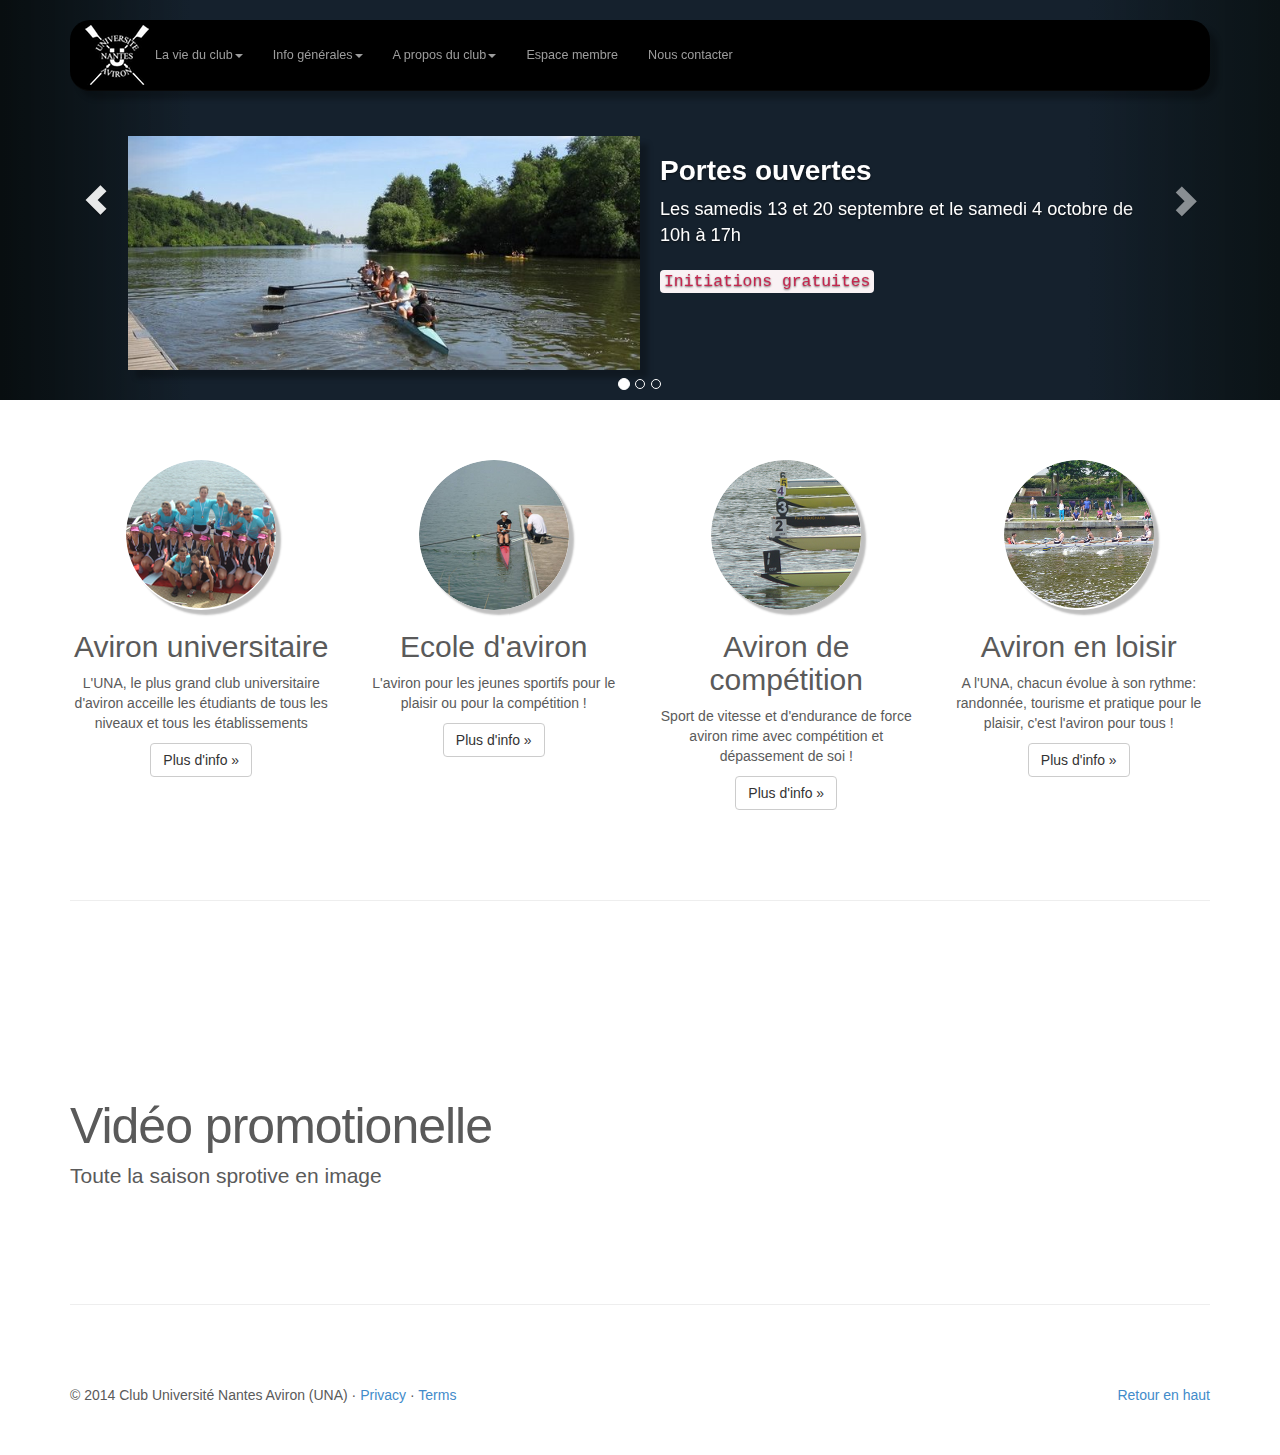
<file: index.html>
<!DOCTYPE html>
<html lang="en">
<head>
<meta charset="utf-8">
<meta http-equiv="X-UA-Compatible" content="IE=edge">
<meta name="viewport" content="width=device-width, initial-scale=1">
<meta name="description" content="">
<meta name="author" content="">
<link rel="icon" href="../../favicon.ico">

<title>Université Nantes Aviron</title>

<!-- Bootstrap core CSS -->
<link href="css/bootstrap.min.css" rel="stylesheet">

<!-- Just for debugging purposes. Don't actually copy these 2 lines! -->
<!--[if lt IE 9]><script src="../../assets/js/ie8-responsive-file-warning.js"></script><![endif]-->
<script src="./assets/js/ie-emulation-modes-warning.js"></script>

<!-- HTML5 shim and Respond.js IE8 support of HTML5 elements and media queries -->
<!--[if lt IE 9]>
      <script src="https://oss.maxcdn.com/html5shiv/3.7.2/html5shiv.min.js"></script>
      <script src="https://oss.maxcdn.com/respond/1.4.2/respond.min.js"></script>
    <![endif]-->

<!-- Custom styles for this template -->
<link href="./css/carousel.css" rel="stylesheet">
<link href="./css/override.css" rel="stylesheet">
</head>
<!-- NAVBAR
================================================== -->
<body>
	<div class="navbar-wrapper">
		<div class="container">

			<nav class="navbar navbar-inverse navbar-static-top"
				role="navigation">
				<div class="container">
					<div class="navbar-header">
						<button type="button" class="navbar-toggle collapsed"
							data-toggle="collapse" data-target=".navbar-collapse">
							<span class="sr-only">Toggle navigation</span> <span
								class="icon-bar"></span> <span class="icon-bar"></span> <span
								class="icon-bar"></span>
						</button>
						<a class="navbar-brand" href="#"></a>
					</div>
					<div class="navbar-collapse collapse">
						<ul class="nav navbar-nav">
							<li class="dropdown"><a href="#" class="dropdown-toggle"
								data-toggle="dropdown">La vie du club<span class="caret"></span></a>
								<ul class="dropdown-menu" role="menu">
									<li><a href="#">Actualités</a></li>
									<li><a href="#">Agenda</a></li>
									<li><a href="#">Résultats</a></li>
								</ul></li>
							<li class="dropdown"><a href="#" class="dropdown-toggle"
								data-toggle="dropdown">Info générales<span class="caret"></span></a>
								<ul class="dropdown-menu" role="menu">
									<li><a href="#">Tarifs d'inscription</a></li>
									<li><a href="#">Horaires d'ouverture</a></li>
									<li><a href="#">Catalogue de textile</a></li>
								</ul></li>
							<li class="dropdown"><a href="#" class="dropdown-toggle"
								data-toggle="dropdown">A propos du club<span class="caret"></span></a>
								<ul class="dropdown-menu" role="menu">
									<li><a href="#">Présentation</a></li>
									<li><a href="#">Historique</a></li>
									<li><a href="#">Palmaires</a></li>
									<li><a href="#">Equipe dirigeante</a></li>
									<li><a href="#">Les statuts</a></li>
									<li><a href="#">Règlement intérieur</a></li>
									<li class="divider"></li>
									<li class="dropdown-header">Sections</li>
									<li><a href="#">Aviron universitaire</a></li>
									<li><a href="#">Ecole d'aviron</a></li>
									<li><a href="#">Aviron en compétition</a></li>
									<li><a href="#">Aviron en loisir</a></li>
								</ul></li>
							<li>
								<!--<li class="dropdown">
                  <a href="#" class="dropdown-toggle" data-toggle="dropdown">Découvrir le sport <span class="caret"></span></a>
                  <ul class="dropdown-menu" role="menu">
                    <li><a href="#">Qu'est-ce que l'aviron</a></li>
                    <li><a href="#">Les catégories des rameurs</a></li>
                    <li><a href="#">Les embarcations</a></li>
                    <li class="divider"></li/
                    <li class="dropdown-header">Nav header</li>
                    <li><a href="#">Aviron de mer</a></li>
                  </ul>
                </li> --> <li><a href="#contact">Espace membre</a></li>
							<li><a href="#contact">Nous contacter</a></li>
						</ul>
					</div>
				</div>
			</nav>

		</div>
	</div>


	<!-- Carousel
    ================================================== -->
	<div id="myCarousel" class="carousel slide" data-ride="carousel">
		<!-- Indicators -->
		<ol class="carousel-indicators">
			<li data-target="#myCarousel" data-slide-to="0" class="active"></li>
			<li data-target="#myCarousel" data-slide-to="1"></li>
			<li data-target="#myCarousel" data-slide-to="2"></li>
		</ol>
		<div class="carousel-inner" role="listbox">
			<div class="item active">

				<div class="container">

					<div class="carousel-caption">
						<img src="img/photo_open_doors.jpg" alt="First slide"
							class="imageSlide">
						<div class="illustratedMessage">
							<h1>Portes ouvertes</h1>
							<p>
								Les samedis 13 et 20 septembre et le samedi 4 octobre de 10h à
								17h</p>
								<p>
								<code>Initiations gratuites</code>
							</p>
							
						</div>


					</div>
				</div>
			</div>
			<div class="item">

				<div class="container">

					<div class="carousel-caption">
						<img src="img/photo_signin.jpg" alt="First slide"
							class="imageSlide">
						<div class="illustratedMessage">
							<h1>Inscriptions</h1>
							<p>
								Les inscriptions en ligne sont ouvertes via 
								<a href="#">l'espace membre</a> ou via <a href="#">le formulaire d'inscription</a>
							</p>
								
							
						</div>


					</div>
				</div>
			</div>
			<div class="item">

				<div class="container">

					<div class="carousel-caption">
						<img src="img/photo_rdv_erdre.jpg" alt="First slide"
							class="imageSlide">
						<div class="illustratedMessage">
							<h1>Les Rendez-vous de l'Erdre</h1>
							<p>
								Comme tous les ans, UNA s'installe sur l'ile de Versailles dans le cadre du festival</p>
								<p>
								<a class="btn btn-lg btn-primary" href="#" role="button">Lire la suite</a>
						</p>
							
						</div>


					</div>
				</div>
			</div>
<!-- 			<div class="item">

				<div class="container">
					<img src="img/ali_1.jpg" alt="First slide" class="imageSlide">
					<div class="carousel-caption">
						<h1>Another example headline.</h1>
						<p>Cras justo odio, dapibus ac facilisis in, egestas eget
							quam. Donec id elit non mi porta gravida at eget metus. Nullam id
							dolor id nibh ultricies vehicula ut id elit.</p>
						<p>
							<a class="btn btn-lg btn-primary" href="#" role="button">Learn
								more</a>
						</p>
					</div>
				</div>
			</div> -->
<!-- 			<div class="item">

				<div class="container">
					<div class="carousel-caption">
						<h1>One more for good measure.</h1>
						<p>Cras justo odio, dapibus ac facilisis in, egestas eget
							quam. Donec id elit non mi porta gravida at eget metus. Nullam id
							dolor id nibh ultricies vehicula ut id elit.</p>
						<p>
							<a class="btn btn-lg btn-primary" href="#" role="button">Browse
								gallery</a>
						</p>
					</div>
				</div>
			</div> -->
			
		</div>
		<a class="left carousel-control" href="#myCarousel" role="button"
			data-slide="prev"> <span class="glyphicon glyphicon-chevron-left"></span>
			<span class="sr-only">Previous</span>
		</a> <a class="right carousel-control" href="#myCarousel" role="button"
			data-slide="next"> <span
			class="glyphicon glyphicon-chevron-right"></span> <span
			class="sr-only">Next</span>
		</a>
	</div>
	<!-- /.carousel -->



	<!-- Marketing messaging and featurettes
    ================================================== -->
	<!-- Wrap the rest of the page in another container to center all the content. -->

	<div class="container marketing">

		<!-- Three columns of text below the carousel -->
		<div class="row">
			<div class="col-lg-3">
				<img class="img-circle" src="img/pic_university.png"
					alt="Generic placeholder image"
					style="width: 150px; height: 150px;">
				<h2>Aviron universitaire</h2>
				<p>L'UNA, le plus grand club universitaire d'aviron acceille les
					étudiants de tous les niveaux et tous les établissements</p>
				<p>
					<a class="btn btn-default" href="#" role="button">Plus d'info
						&raquo;</a>
				</p>
			</div>
			<!-- /.col-lg-4 -->
			<div class="col-lg-3">
				<img class="img-circle" src="img/pic_rowing_school.png"
					alt="Generic placeholder image"
					style="width: 150px; height: 150px;">
				<h2>Ecole d'aviron</h2>
				<p>L'aviron pour les jeunes sportifs pour le plaisir ou pour la
					compétition !</p>
				<p>
					<a class="btn btn-default" href="#" role="button">Plus d'info
						&raquo;</a>
				</p>
			</div>
			<!-- /.col-lg-4 -->
			<div class="col-lg-3">
				<img class="img-circle" src="img/pic_competition.png"
					alt="Generic placeholder image"
					style="width: 150px; height: 150px;">
				<h2>Aviron de compétition</h2>
				<p>Sport de vitesse et d'endurance de force aviron rime avec
					compétition et dépassement de soi !</p>
				<p>
					<a class="btn btn-default" href="#" role="button">Plus d'info
						&raquo;</a>
				</p>
			</div>
			<div class="col-lg-3">
				<img class="img-circle" src="img/pic_leisure.png"
					alt="Generic placeholder image"
					style="width: 150px; height: 150px;">
				<h2>Aviron en loisir</h2>
				<p>A l'UNA, chacun évolue à son rythme: randonnée, tourisme et
					pratique pour le plaisir, c'est l'aviron pour tous !</p>
				<p>
					<a class="btn btn-default" href="#" role="button">Plus d'info
						&raquo;</a>
				</p>
			</div>
			<!-- /.col-lg-4 -->
		</div>
		<!-- /.row -->


		<!-- START THE FEATURETTES -->

		<hr class="featurette-divider">

		<div class="row featurette">
			<div class="col-md-7">
				<h2 class="featurette-heading">
					Vidéo promotionelle 
				</h2>
				<p class="lead">Toute la saison sprotive en image</p>
			</div>
			<div class="col-md-5">
				<iframe width="100%" height="238px" frameborder="0"
					src="//www.youtube.com/embed/_cfyZ44pdf0" allowfullscreen=""></iframe>
			</div>
		</div>

		<hr class="featurette-divider">
<!-- 
		<div class="row featurette">
			<div class="col-md-5">
				<img class="featurette-image img-responsive"
					data-src="holder.js/500x500/auto" alt="Generic placeholder image">
			</div>
			<div class="col-md-7">
				<h2 class="featurette-heading">
					Oh yeah, it's that good. <span class="text-muted">See for
						yourself.</span>
				</h2>
				<p class="lead">Donec ullamcorper nulla non metus auctor
					fringilla. Vestibulum id ligula porta felis euismod semper.
					Praesent commodo cursus magna, vel scelerisque nisl consectetur.
					Fusce dapibus, tellus ac cursus commodo.</p>
			</div>
		</div>

		<hr class="featurette-divider">

		<div class="row featurette">
			<div class="col-md-7">
				<h2 class="featurette-heading">
					And lastly, this one. <span class="text-muted">Checkmate.</span>
				</h2>
				<p class="lead">Donec ullamcorper nulla non metus auctor
					fringilla. Vestibulum id ligula porta felis euismod semper.
					Praesent commodo cursus magna, vel scelerisque nisl consectetur.
					Fusce dapibus, tellus ac cursus commodo.</p>
			</div>
			<div class="col-md-5">
				<img class="featurette-image img-responsive"
					data-src="holder.js/500x500/auto" alt="Generic placeholder image">
			</div>
		</div>

		<hr class="featurette-divider">

		<!-- /END THE FEATURETTES -->
 

		<!-- FOOTER -->
		<footer>
			<p class="pull-right">
				<a href="#">Retour en haut</a>
			</p>
			<p>
				&copy; 2014 Club Université Nantes Aviron (UNA) &middot; <a href="#">Privacy</a>
				&middot; <a href="#">Terms</a>
			</p>
		</footer>

	</div>
	<!-- /.container -->


	<!-- Bootstrap core JavaScript
    ================================================== -->
	<!-- Placed at the end of the document so the pages load faster -->
	<script
		src="https://ajax.googleapis.com/ajax/libs/jquery/1.11.1/jquery.min.js">
		
	</script> <script src="./js/bootstrap.min.js"></script>
	<script src="./assets/js/docs.min.js"></script>
	<!-- IE10 viewport hack for Surface/desktop Windows 8 bug -->
	<script src="./assets/js/ie10-viewport-bug-workaround.js"></script>

							</body>
</html>
</file>
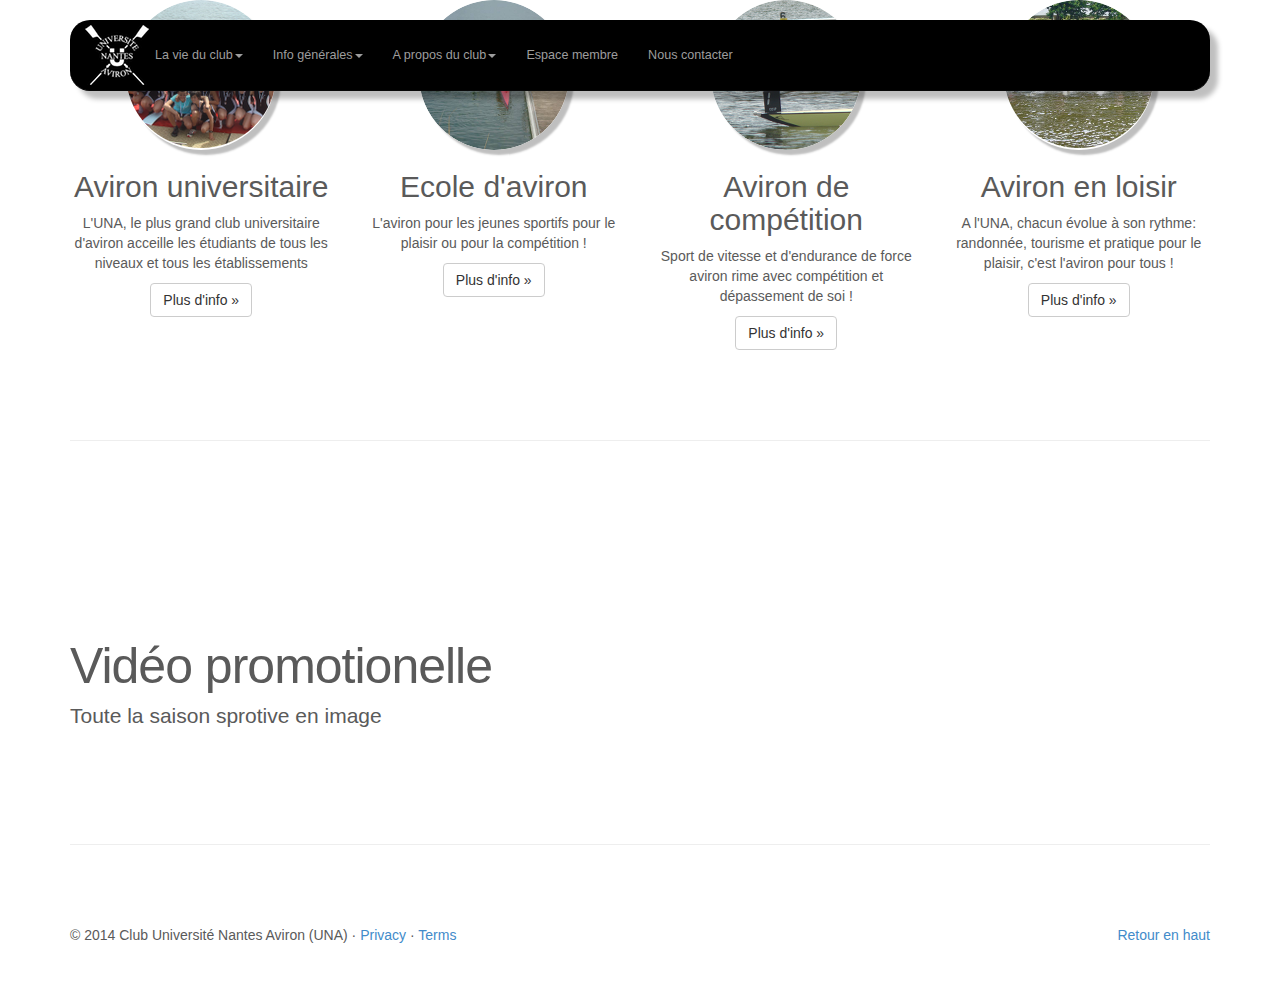
<file: second.html>
<!DOCTYPE html>
<html lang="en">
<head>
<meta charset="utf-8">
<meta http-equiv="X-UA-Compatible" content="IE=edge">
<meta name="viewport" content="width=device-width, initial-scale=1">
<meta name="description" content="">
<meta name="author" content="">
<link rel="icon" href="../../favicon.ico">

<title>Université Nantes Aviron</title>

<!-- Bootstrap core CSS -->
<link href="css/bootstrap.min.css" rel="stylesheet">

<!-- Just for debugging purposes. Don't actually copy these 2 lines! -->
<!--[if lt IE 9]><script src="../../assets/js/ie8-responsive-file-warning.js"></script><![endif]-->
<script src="./assets/js/ie-emulation-modes-warning.js"></script>

<!-- HTML5 shim and Respond.js IE8 support of HTML5 elements and media queries -->
<!--[if lt IE 9]>
      <script src="https://oss.maxcdn.com/html5shiv/3.7.2/html5shiv.min.js"></script>
      <script src="https://oss.maxcdn.com/respond/1.4.2/respond.min.js"></script>
    <![endif]-->

<!-- Custom styles for this template -->
<link href="./css/carousel.css" rel="stylesheet">
<link href="./css/override.css" rel="stylesheet">
</head>
<!-- NAVBAR
================================================== -->
<body>
	<div class="navbar-wrapper">
		<div class="container">

			<nav class="navbar navbar-inverse navbar-static-top"
				role="navigation">
				<div class="container">
					<div class="navbar-header">
						<button type="button" class="navbar-toggle collapsed"
							data-toggle="collapse" data-target=".navbar-collapse">
							<span class="sr-only">Toggle navigation</span> <span
								class="icon-bar"></span> <span class="icon-bar"></span> <span
								class="icon-bar"></span>
						</button>
						<a class="navbar-brand" href="#"></a>
					</div>
					<div class="navbar-collapse collapse">
						<ul class="nav navbar-nav">
							<li class="dropdown"><a href="#" class="dropdown-toggle"
								data-toggle="dropdown">La vie du club<span class="caret"></span></a>
								<ul class="dropdown-menu" role="menu">
									<li><a href="#">Actualités</a></li>
									<li><a href="#">Agenda</a></li>
									<li><a href="#">Résultats</a></li>
								</ul></li>
							<li class="dropdown"><a href="#" class="dropdown-toggle"
								data-toggle="dropdown">Info générales<span class="caret"></span></a>
								<ul class="dropdown-menu" role="menu">
									<li><a href="#">Tarifs d'inscription</a></li>
									<li><a href="#">Horaires d'ouverture</a></li>
									<li><a href="#">Catalogue de textile</a></li>
								</ul></li>
							<li class="dropdown"><a href="#" class="dropdown-toggle"
								data-toggle="dropdown">A propos du club<span class="caret"></span></a>
								<ul class="dropdown-menu" role="menu">
									<li><a href="#">Présentation</a></li>
									<li><a href="#">Historique</a></li>
									<li><a href="#">Palmaires</a></li>
									<li><a href="#">Equipe dirigeante</a></li>
									<li><a href="#">Les statuts</a></li>
									<li><a href="#">Règlement intérieur</a></li>
									<li class="divider"></li>
                    <li class="dropdown-header">Sections</li>
                    		<li><a href="#">Aviron universitaire</a></li>
									<li><a href="#">Ecole d'aviron</a></li>
									<li><a href="#">Aviron en compétition</a></li>
									<li><a href="#">Aviron en loisir</a></li>
								</ul></li>
							<li>
								<!--<li class="dropdown">
                  <a href="#" class="dropdown-toggle" data-toggle="dropdown">Découvrir le sport <span class="caret"></span></a>
                  <ul class="dropdown-menu" role="menu">
                    <li><a href="#">Qu'est-ce que l'aviron</a></li>
                    <li><a href="#">Les catégories des rameurs</a></li>
                    <li><a href="#">Les embarcations</a></li>
                    <li class="divider"></li/
                    <li class="dropdown-header">Nav header</li>
                    <li><a href="#">Aviron de mer</a></li>
                  </ul>
                </li> -->
							<li><a href="#contact">Espace membre</a></li>
							<li><a href="#contact">Nous contacter</a></li>
						</ul>
					</div>
				</div>
			</nav>

		</div>
	</div>


	<!-- Marketing messaging and featurettes
    ================================================== -->
	<!-- Wrap the rest of the page in another container to center all the content. -->

	<div class="container marketing">

		<!-- Three columns of text below the carousel -->
		<div class="row">
			<div class="col-lg-3">
				<img class="img-circle" src="img/pic_university.png"
					alt="Generic placeholder image"
					style="width: 150px; height: 150px;">
				<h2>Aviron universitaire</h2>
				<p>L'UNA, le plus grand club universitaire d'aviron acceille les
					étudiants de tous les niveaux et tous les établissements</p>
				<p>
					<a class="btn btn-default" href="#" role="button">Plus d'info
						&raquo;</a>
				</p>
			</div>
			<!-- /.col-lg-4 -->
			<div class="col-lg-3">
				<img class="img-circle" src="img/pic_rowing_school.png"
					alt="Generic placeholder image"
					style="width: 150px; height: 150px;">
				<h2>Ecole d'aviron</h2>
				<p>L'aviron pour les jeunes sportifs pour le plaisir ou pour la
					compétition !</p>
				<p>
					<a class="btn btn-default" href="#" role="button">Plus d'info
						&raquo;</a>
				</p>
			</div>
			<!-- /.col-lg-4 -->
			<div class="col-lg-3">
				<img class="img-circle" src="img/pic_competition.png"
					alt="Generic placeholder image"
					style="width: 150px; height: 150px;">
				<h2>Aviron de compétition</h2>
				<p>Sport de vitesse et d'endurance de force aviron rime avec
					compétition et dépassement de soi !</p>
				<p>
					<a class="btn btn-default" href="#" role="button">Plus d'info
						&raquo;</a>
				</p>
			</div>
			<div class="col-lg-3">
				<img class="img-circle" src="img/pic_leisure.png"
					alt="Generic placeholder image"
					style="width: 150px; height: 150px;">
				<h2>Aviron en loisir</h2>
				<p>A l'UNA, chacun évolue à son rythme: randonnée, tourisme et
					pratique pour le plaisir, c'est l'aviron pour tous !</p>
				<p>
					<a class="btn btn-default" href="#" role="button">Plus d'info
						&raquo;</a>
				</p>
			</div>
			<!-- /.col-lg-4 -->
		</div>
		<!-- /.row -->


		<!-- START THE FEATURETTES -->

		<hr class="featurette-divider">

		<div class="row featurette">
			<div class="col-md-7">
				<h2 class="featurette-heading">
					Vidéo promotionelle 
				</h2>
				<p class="lead">Toute la saison sprotive en image</p>
			</div>
			<div class="col-md-5">
				<iframe width="100%" height="238px" frameborder="0" src="//www.youtube.com/embed/_cfyZ44pdf0" allowfullscreen=""></iframe>
			</div>
		</div>

		<hr class="featurette-divider">
<!-- 
		<div class="row featurette">
			<div class="col-md-5">
				<img class="featurette-image img-responsive"
					data-src="holder.js/500x500/auto" alt="Generic placeholder image">
			</div>
			<div class="col-md-7">
				<h2 class="featurette-heading">
					Oh yeah, it's that good. <span class="text-muted">See for
						yourself.</span>
				</h2>
				<p class="lead">Donec ullamcorper nulla non metus auctor
					fringilla. Vestibulum id ligula porta felis euismod semper.
					Praesent commodo cursus magna, vel scelerisque nisl consectetur.
					Fusce dapibus, tellus ac cursus commodo.</p>
			</div>
		</div>

		<hr class="featurette-divider">

		<div class="row featurette">
			<div class="col-md-7">
				<h2 class="featurette-heading">
					And lastly, this one. <span class="text-muted">Checkmate.</span>
				</h2>
				<p class="lead">Donec ullamcorper nulla non metus auctor
					fringilla. Vestibulum id ligula porta felis euismod semper.
					Praesent commodo cursus magna, vel scelerisque nisl consectetur.
					Fusce dapibus, tellus ac cursus commodo.</p>
			</div>
			<div class="col-md-5">
				<img class="featurette-image img-responsive"
					data-src="holder.js/500x500/auto" alt="Generic placeholder image">
			</div>
		</div>

		<hr class="featurette-divider">

		<!-- /END THE FEATURETTES -->
 

		<!-- FOOTER -->
		<footer>
			<p class="pull-right">
				<a href="#">Retour en haut</a>
			</p>
			<p>
				&copy; 2014 Club Université Nantes Aviron (UNA) &middot; <a href="#">Privacy</a>
				&middot; <a href="#">Terms</a>
			</p>
		</footer>

	</div>
	<!-- /.container -->


	<!-- Bootstrap core JavaScript
    ================================================== -->
	<!-- Placed at the end of the document so the pages load faster -->
	<script
		src="https://ajax.googleapis.com/ajax/libs/jquery/1.11.1/jquery.min.js"></script>
	<script src="./js/bootstrap.min.js"></script>
	<script src="./assets/js/docs.min.js"></script>
	<!-- IE10 viewport hack for Surface/desktop Windows 8 bug -->
	<script src="./assets/js/ie10-viewport-bug-workaround.js"></script>
</body>
</html>
</file>
<file: css/carousel.css>
/* GLOBAL STYLES
-------------------------------------------------- */
/* Padding below the footer and lighter body text */

body {
  padding-bottom: 40px;
  color: #5a5a5a;
}



/* CUSTOMIZE THE NAVBAR
-------------------------------------------------- */

/* Special class on .container surrounding .navbar, used for positioning it into place. */
.navbar-wrapper {
  position: absolute;
  top: 0;
  right: 0;
  left: 0;
  z-index: 20;
}

/* Flip around the padding for proper display in narrow viewports */
.navbar-wrapper > .container {
  padding-right: 0;
  padding-left: 0;
}
.navbar-wrapper .navbar {
  padding-right: 15px;
  padding-left: 15px;
}
.navbar-wrapper .navbar .container {
  width: auto;
}


/* CUSTOMIZE THE CAROUSEL
-------------------------------------------------- */

/* Carousel base class */
.carousel {
  height: 500px;
  margin-bottom: 60px;
}
/* Since positioning the image, we need to help out the caption */
.carousel-caption {
  z-index: 10;
}

/* Declare heights because of positioning of img element */
.carousel .item {
  height: 500px;
  background-color: #777;
}
.carousel-inner > .item > img {
  position: absolute;
  top: 0;
  left: 0;
  min-width: 100%;
  height: 500px;
}



/* MARKETING CONTENT
-------------------------------------------------- */

/* Center align the text within the three columns below the carousel */
.marketing .col-lg-4 {
  margin-bottom: 20px;
  text-align: center;
}
.marketing h2 {
  font-weight: normal;
}
.marketing .col-lg-4 p {
  margin-right: 10px;
  margin-left: 10px;
}


/* Featurettes
------------------------- */

.featurette-divider {
  margin: 80px 0; /* Space out the Bootstrap <hr> more */
}

/* Thin out the marketing headings */
.featurette-heading {
  font-weight: 300;
  line-height: 1;
  letter-spacing: -1px;
}



/* RESPONSIVE CSS
-------------------------------------------------- */

@media (min-width: 768px) {
  /* Navbar positioning foo */
  .navbar-wrapper {
    margin-top: 20px;
  }
  .navbar-wrapper .container {
    padding-right: 15px;
    padding-left: 15px;
  }
  .navbar-wrapper .navbar {
    padding-right: 0;
    padding-left: 0;
  }

  /* The navbar becomes detached from the top, so we round the corners */
  .navbar-wrapper .navbar {
    border-radius: 4px;
  }

  /* Bump up size of carousel content */
  .carousel-caption p {
    margin-bottom: 20px;
    font-size: 21px;
    line-height: 1.4;
  }

  .featurette-heading {
    font-size: 50px;
  }
}

@media (min-width: 992px) {
  .featurette-heading {
    margin-top: 120px;
  }
}
</file>
<file: css/override.css>
.carousel-caption {
	bottom: 0px;
	vertical-align: center;
}

}
.carousel-indicators .active, .carousel-indicators li {
	width: 8px;
	height: 8px;
}

.carousel-indicators {
	bottom: -5px;
}

h1, .h1 {
	font-size: 200%;
	font-weight: bold;
}

.carousel-caption p {
	font-size: 130%;
}

.navbar .container {
	padding-top: 10px;
	padding-bottom: 10px;
	background: url('../img/logo_una_trans_h60.png') !important;
	background-repeat: no-repeat !important;
	background-position-x: 15px !important;
	background-position-y: 5px !important;
}

.navbar-inverse {
	background-color: #000000;
}

.navbar-brand {
	width: 70px;
}

#myCarousel {
	background: #0f1a1e; /* Old browsers */
	background: -moz-linear-gradient(left, #0f1a1e 0%, #15212d 15%, #15212d 85%, #0f1a1e
		100%); /* FF3.6+ */
	background: -webkit-gradient(linear, left top, right top, color-stop(0%, #0f1a1e),
		color-stop(15%, #15212d), color-stop(85%, #15212d),
		color-stop(100%, #0f1a1e)); /* Chrome,Safari4+ */
	background: -webkit-linear-gradient(left, #0f1a1e 0%, #15212d 15%, #15212d 85%,
		#0f1a1e 100%); /* Chrome10+,Safari5.1+ */
	background: -o-linear-gradient(left, #0f1a1e 0%, #15212d 15%, #15212d 85%, #0f1a1e
		100%); /* Opera 11.10+ */
	background: -ms-linear-gradient(left, #0f1a1e 0%, #15212d 15%, #15212d 85%, #0f1a1e
		100%); /* IE10+ */
	background: linear-gradient(to right, #0f1a1e 0%, #15212d 15%, #15212d 85%, #0f1a1e
		100%); /* W3C */
	filter: progid:DXImageTransform.Microsoft.gradient( startColorstr='#0f1a1e',
		endColorstr='#0f1a1e', GradientType=1); /* IE6-9 */

	/* 	0f1a1e */
	/* 	15212d */
}

.carousel .item {
	background-color: transparent;
}

.item img {
	min-width: 0%;
	position: relative;
	display: block;
	margin-bottom: 0%;
	bottom: 0%;
}

.imageSlide {
	margin: 0px auto;
	display: block;
}

.carousel, .carousel .item {
	height: 400px;
}

.col-lg-3 img {
	-webkit-box-shadow: 5px 5px 2px 0px rgba(0, 0, 0, 0.25);
	-moz-box-shadow: 5px 5px 2px 0px rgba(0, 0, 0, 0.25);
	box-shadow: 5px 5px 2px 0px rgba(0, 0, 0, 0.25);
}

@media screen and (min-width: 768px) {
	.navbar-wrapper .navbar {
		border-radius: 20px;
	}
	.navbar-nav li {
		font-size: 90%;
	}
	.carousel-caption {
		right: 10%;
		left: 10%;
		padding-bottom: 30px;
		text-align: left;
	}
	.carousel-caption img, .carousel-caption .illustratedMessage {
		float: left;
		width: 50%;
	}
	.navbar, .carousel-caption img {
		-webkit-box-shadow: 8px 8px 5px 0px rgba(0, 0, 0, 0.25);
		-moz-box-shadow: 8px 8px 5px 0px rgba(0, 0, 0, 0.25);
		box-shadow: 8px 8px 5px 0px rgba(0, 0, 0, 0.25);
	}
	.carousel-caption .illustratedMessage {
		padding-left: 20px;
	}
	.carousel-caption .message {
		margin: 0px auto;
		width: 90%;
	}
}

@media screen and (max-width: 767px) {
	
	.navbar-nav li {
		font-size: 120%;
	}
	.carousel-caption img, .carousel-caption .illustratedMessage {
		float: none;
		width: 90%;
	}
	.carousel-caption img {
		padding-top: 10%;
	}
	.btn-lg, .btn-group-lg>.btn {
		padding: 4px 14px;
		font-size: 16px;
		line-height: 1.33;
		border-radius: 6px;
	}
	.col-lg-3 p {
		text-align: justify;
		font-size: 100%;
	}
	.carousel, .carousel .item {
		height: 450px;
	}
}

.col-lg-3 {
	text-align: center;
}
</file>
